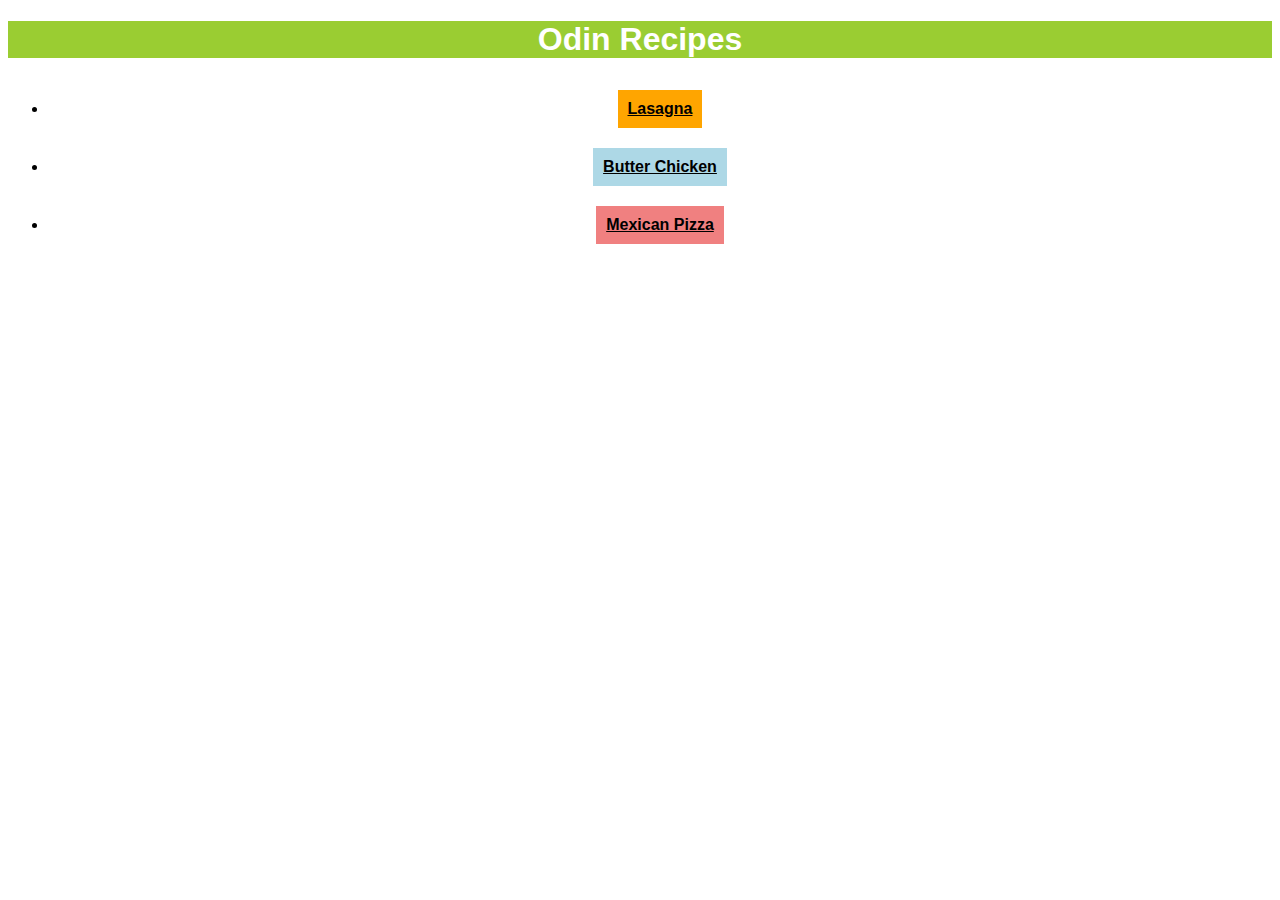
<file: index.html>
<!DOCTYPE html>
<html lang="en">
<head>
    <link rel="stylesheet" href="styles.css">
    <meta charset="UTF-8">
    <meta name="viewport" content="width=device-width, initial-scale=1.0">
    <title>Main Webpage</title>
</head>
<body>
    <h1 class="main">Odin Recipes</h1>
    <ul class="list">
        <li><a class="one" href="./recipes/lasagna.html">Lasagna</a></li>
        <li><a class="one two" href="./recipes/butter-chicken.html">Butter Chicken</a></li>
        <li><a class="one three" href="./recipes/mexican-pizza.html">Mexican Pizza</a></li>

    </ul>
</body>
</html>
</file>
<file: styles.css>
.main {
    background-color: yellowgreen;
    color: white;
    text-align: center;
    font-weight: bold;
    font-family: 'Trebuchet MS', 'Lucida Sans Unicode', 'Lucida Grande', 'Lucida Sans', Arial, sans-serif;
}

.one {
    background-color: orange;
    color: black;
    text-align: center;
    font-weight: bold;
    font-size: medium;
    font-family: Impact, Haettenschweiler, 'Arial Narrow Bold', sans-serif;
    display: inline-block;
    margin: 10px;
    padding: 10px;
}

.two {
    background-color: lightblue;
    display: inline-block;
}

.three {
    background-color: lightcoral;
    display: inline-block;
}

.list {
    text-align: center;
}
</file>
